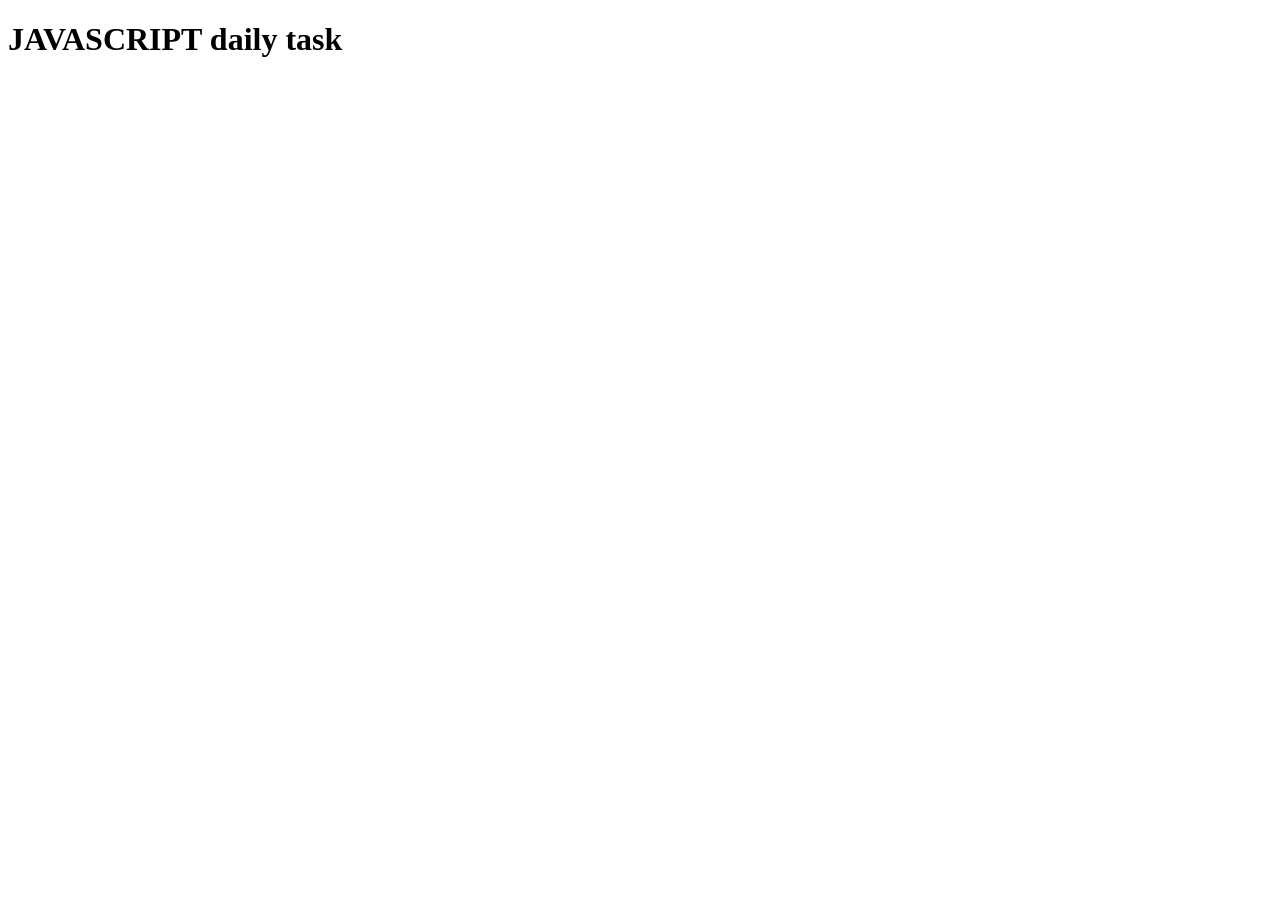
<file: day1/index.html>
<!DOCTYPE html>
<html lang="en">
<head>
    <meta charset="UTF-8">
    <meta name="viewport" content="width=device-width, initial-scale=1.0">
    <title>JAVASCRIPT DAY 1</title>
</head>
<body>
    <H1>JAVASCRIPT daily task</H1>

    <script src="js/scriptjs.js"></script>
</body>
</html>
</file>
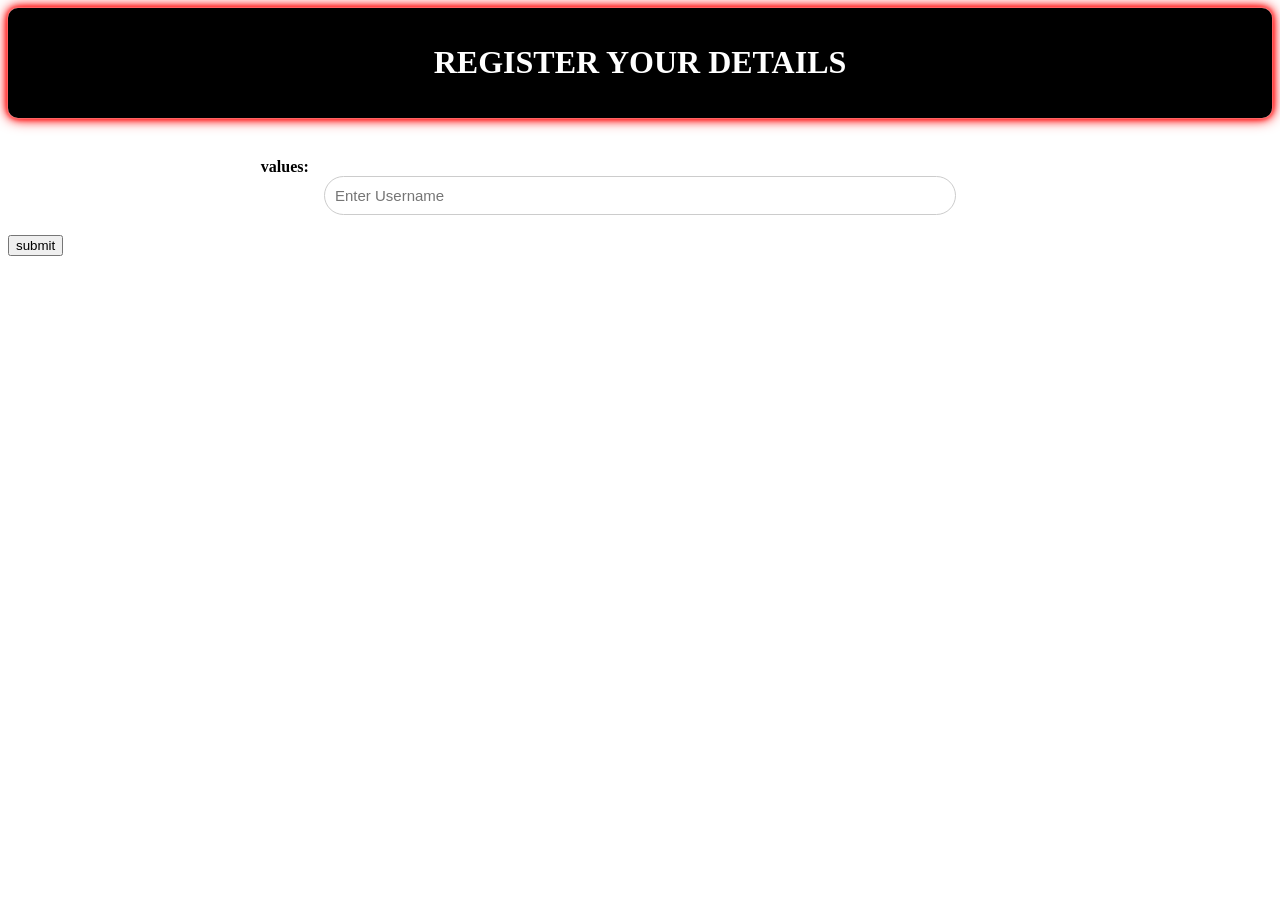
<file: day10/index.html>
<!DOCTYPE html>
<html>
  <head>
    <meta charset="utf-8" />
    <meta name="viewport" content="width=device-width, initial-scale=1" />
    <title>BILLING DESK</title>

    <link rel="stylesheet" type="text/css" href="stylesfom.css" />
  </head>
  <body>
    <div class="headform">
      <h1>REGISTER YOUR DETAILS</h1>
    </div>

    <label><b>values:</b></label>
    <input
      type="text"
      id="txvalue"
      name="username"
      value=""
      placeholder="Enter Username"
      required
    />

    <input
      type="submit"
      id="submit"
      name="submit"
      value="submit"
      onclick="loop()"
    />

    <script src="js/script.js"></script>
  </body>
</html>
</file>
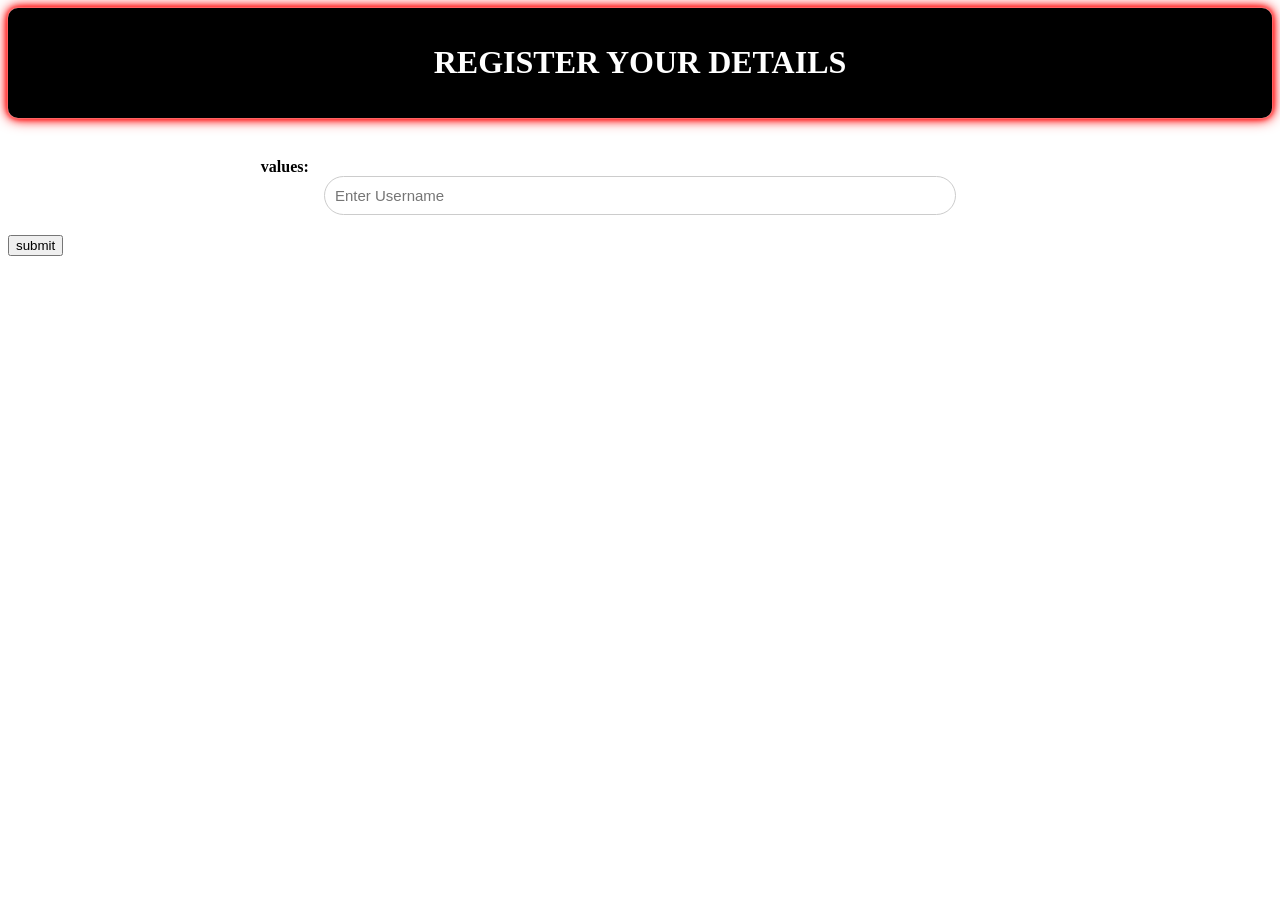
<file: day11/index.html>
<!DOCTYPE html>
<html>
  <head>
    <meta charset="utf-8" />
    <meta name="viewport" content="width=device-width, initial-scale=1" />
    <title>BILLING DESK</title>

    <link rel="stylesheet" type="text/css" href="stylesfom.css" />
    
  </head>
  <body>

      <div class="headform">
        <h1>REGISTER YOUR DETAILS</h1>
      </div>

      <label><b>values:</b></label>
      <input
        type="text"
        id="txvalue"
        name="username"
        value=""
        placeholder="Enter Username"
        required
      />

      <input
        type="submit"
        id="submit"
        name="submit"
        value="submit"
        onclick="loop()"

      />

    
   

    <script src="js/scriptjs.js"></script>
  </body>
</html>
</file>
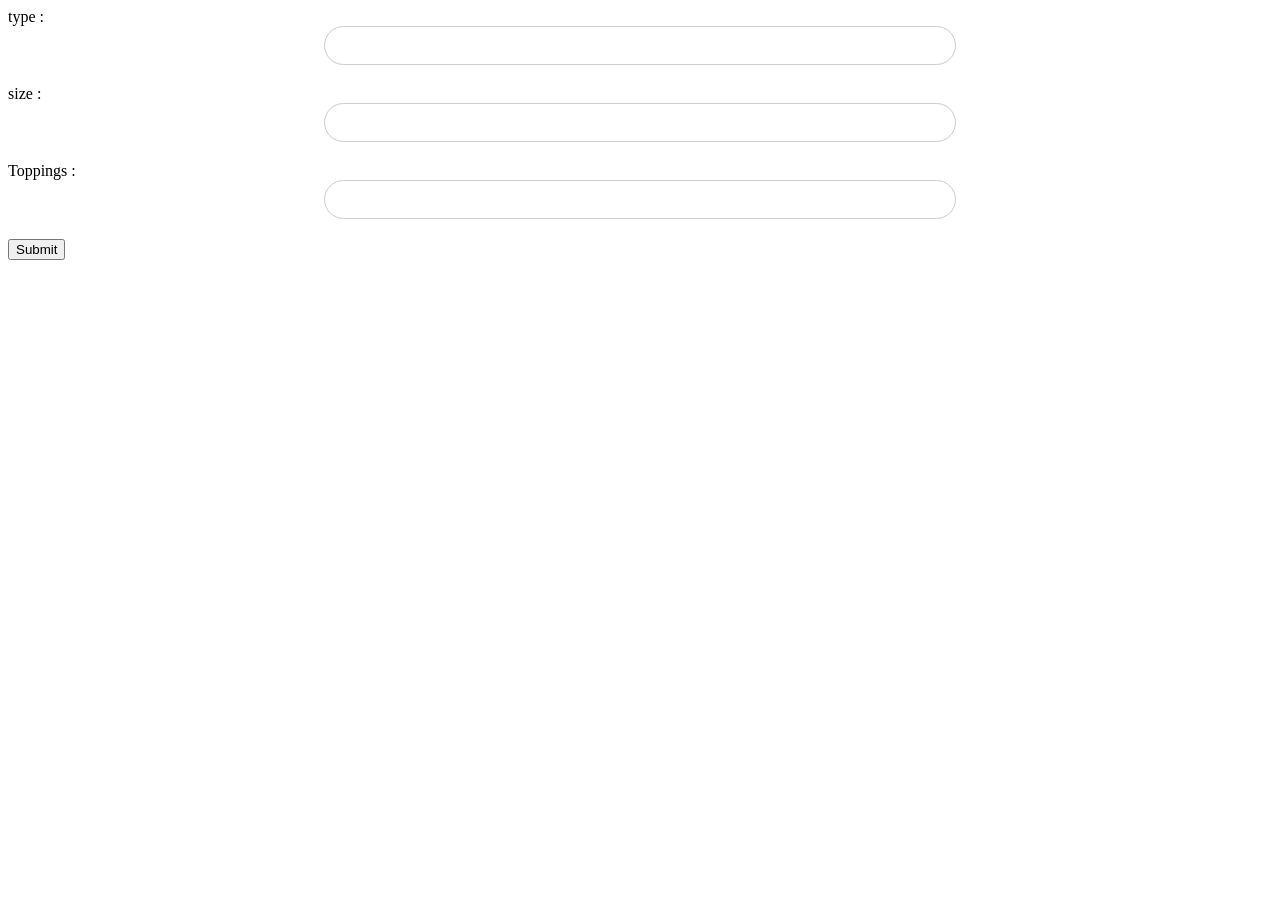
<file: day12/index.html>
<!DOCTYPE html>
<html>
  <head>
    <meta charset="utf-8" />
    <meta name="viewport" content="width=device-width, initial-scale=1" />
    <title>BILLING DESK</title>

    <link rel="stylesheet" type="text/css" href="stylesfom.css" />
  </head>
  <body>
    type : <input type="text" id="pizzatype" /> size :
    <input type="text" name="" id="pizzasize" /> Toppings :
    <input type="text" name="" id="pizzatop" />

    <input type="submit" name="submit" onclick="Mypizza" />

    <p id="value"></p>
    <script src="js/scriptjs.js"></script>
  </body>
</html>
</file>
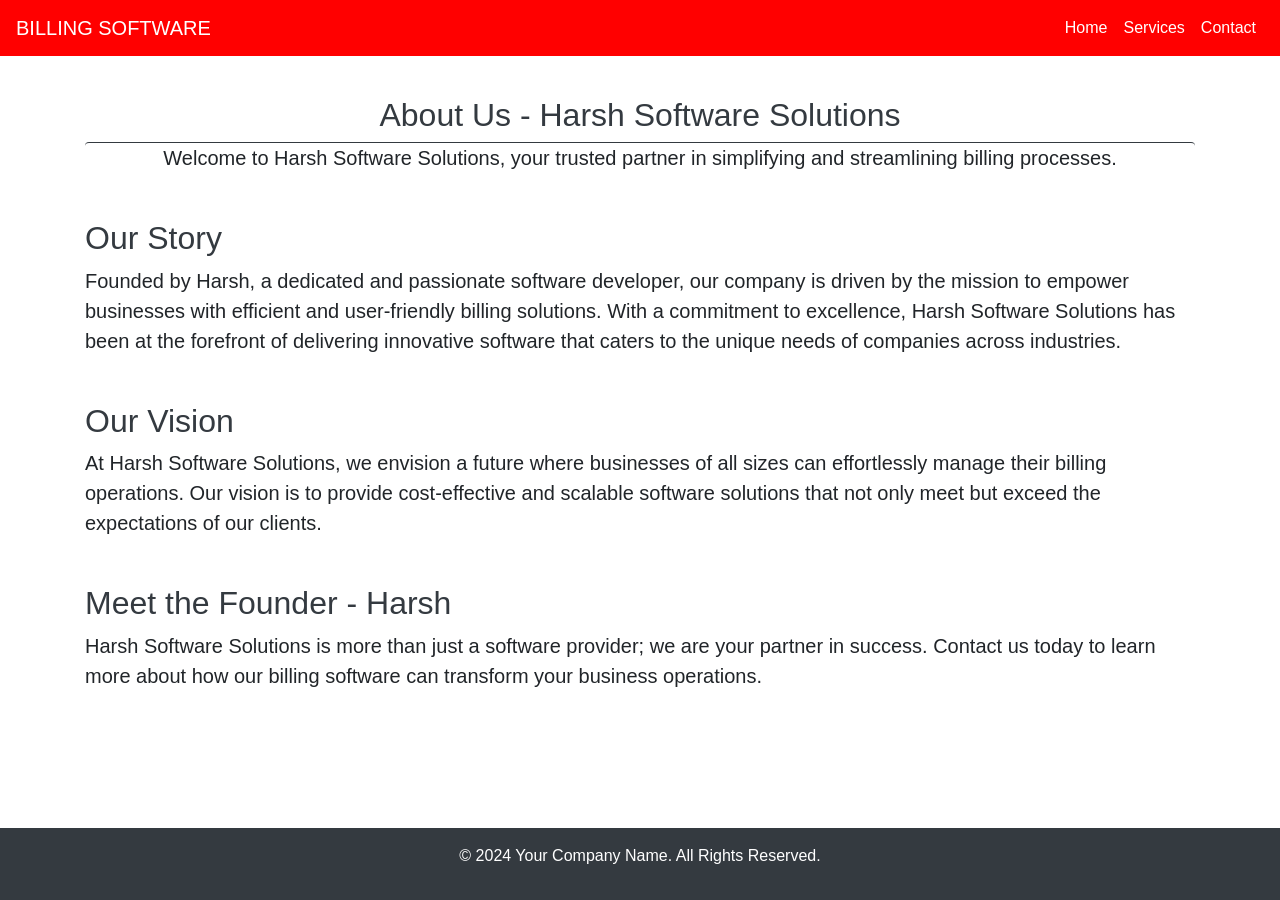
<file: day15/index.html>
<!DOCTYPE html>
<html lang="en">
<head>
    <meta charset="UTF-8">
    <meta name="viewport" content="width=device-width, initial-scale=1, shrink-to-fit=no">
    <link rel="stylesheet" href="https://stackpath.bootstrapcdn.com/bootstrap/4.5.2/css/bootstrap.min.css">
    <title>About Us</title>
    <style>
        body {
            background-color: #ffffff;
        }
        .navbar {
            background-color: #ff0000;
        }
        .navbar-brand, .navbar-nav .nav-link {
            color: #fff !important;
        }
        .navbar-nav, .nav-link:hover{
            color: #000000 !important;;
        }
        .about-us-section {
            background-color: #ffffff;
           padding: 40px 0;
        }

        .about-us-section, .row{
            gap: 30px;
        }

        .footer {
            background-color: #343a40;
            color: #ffffff;
        }
    </style>
</head>
<body>

<!-- Navbar -->
<nav class="navbar navbar-expand-lg navbar-light">
    <a class="navbar-brand" href="#">BILLING SOFTWARE</a>
    <button class="navbar-toggler" type="button" data-toggle="collapse" data-target="#navbarNav" aria-controls="navbarNav" aria-expanded="false" aria-label="Toggle navigation">
        <span class="navbar-toggler-icon"></span>
    </button>
    <div class="collapse navbar-collapse" id="navbarNav">
        <ul class="navbar-nav ml-auto">
            <li class="nav-item active">
                <a class="nav-link" href="#">Home <span class="sr-only">(current)</span></a>
            </li>
            <li class="nav-item">
                <a class="nav-link" href="#">Services</a>
            </li>
            <li class="nav-item">
                <a class="nav-link" href="#">Contact</a>
            </li>
        </ul>
    </div>
</nav>

<!-- About Us Section -->
<div class="container-fluid about-us-section">
    <div class="container">
        <div class="row ">
            <div class="col-lg-12 text-center ">
                <h2 class="text-dark">About Us - Harsh Software Solutions</h2>
                <p class="lead rounded border-top border-dark">Welcome to Harsh Software Solutions, your trusted partner in simplifying and streamlining billing processes.</p>
            </div>
            <div class="col-lg-12 text-center ">
                <h2 class="text-dark text-left">Our Story</h2>
                <p class="lead text-left">Founded by Harsh, a dedicated and passionate software developer, our company is driven by the mission to empower businesses with efficient and user-friendly billing solutions. With a commitment to excellence, Harsh Software Solutions has been at the forefront of delivering innovative software that caters to the unique needs of companies across industries.</p>
            </div>
            <div class="col-lg-12 text-center ">
                <h2 class="text-dark text-left">Our Vision</h2>
                <p class="lead text-left">At Harsh Software Solutions, we envision a future where businesses of all sizes can effortlessly manage their billing operations. Our vision is to provide cost-effective and scalable software solutions that not only meet but exceed the expectations of our clients.</p>
            </div>
            <div class="col-lg-12 text-center ">
                <h2 class="text-dark text-left">Meet the Founder - Harsh</h2>
                <p class="lead text-left">Harsh Software Solutions is more than just a software provider; we are your partner in success. Contact us today to learn more about how our billing software can transform your business operations.</p>
            </div>
        </div>
    </div>
</div>

<!-- Footer -->
<footer class="text-center py-3 footer fixed-bottom">
    <p>&copy; 2024 Your Company Name. All Rights Reserved.</p>
</footer>

<!-- Bootstrap JS and Popper.js -->
<script src="https://code.jquery.com/jquery-3.5.1.slim.min.js"></script>
<script src="https://cdn.jsdelivr.net/npm/@popperjs/core@2.11.6/dist/umd/popper.min.js"></script>
<script src="https://stackpath.bootstrapcdn.com/bootstrap/4.5.2/js/bootstrap.min.js"></script>

</body>
</html>
</file>
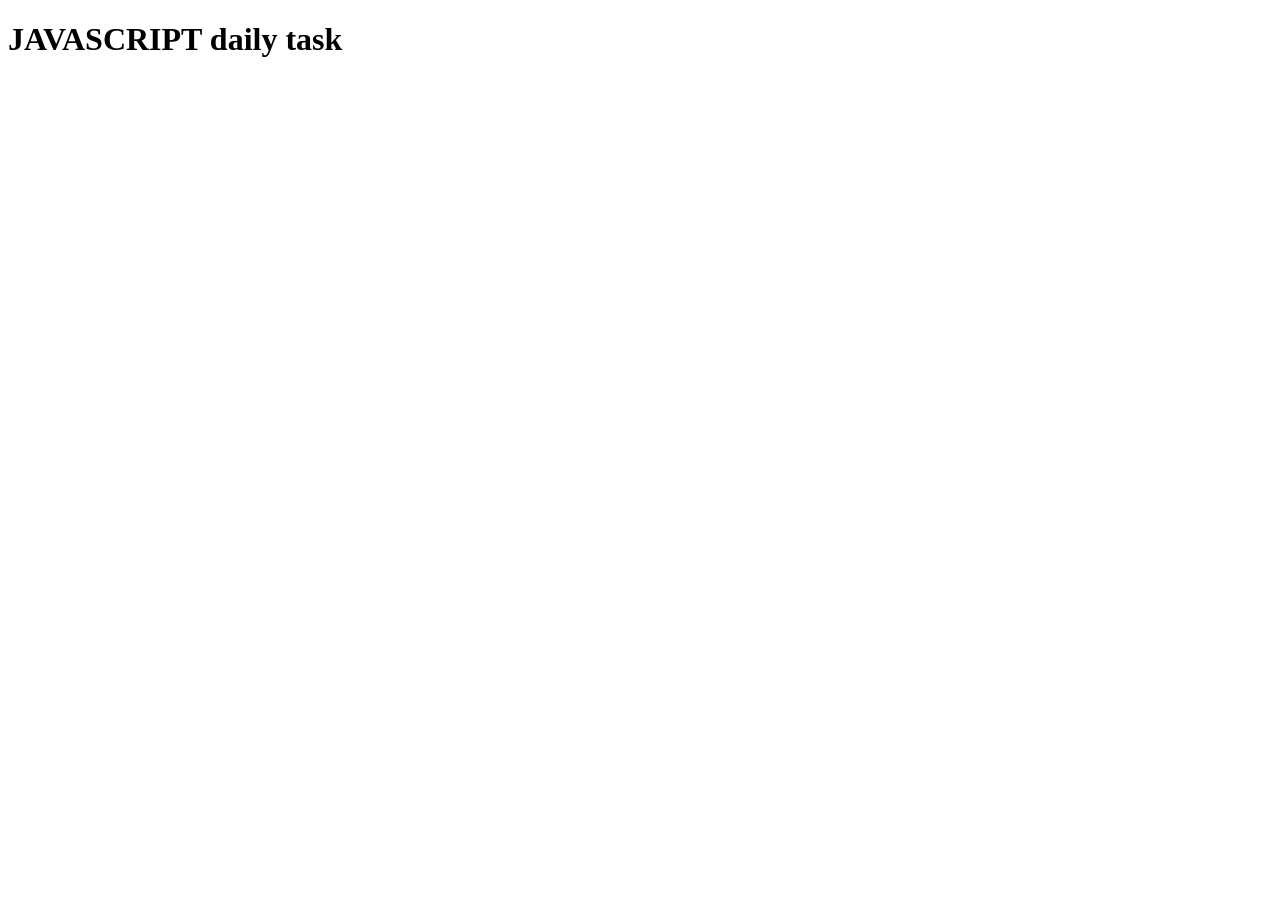
<file: day3/index.html>
<!DOCTYPE html>
<html lang="en">
<head>
    <meta charset="UTF-8">
    <meta name="viewport" content="width=device-width, initial-scale=1.0">
    <title>JAVASCRIPT DAY 3</title>
</head>
<body>
    <H1>JAVASCRIPT daily task</H1>

    <script src="js/scriptjs.js"></script>
</body>
</html>
</file>
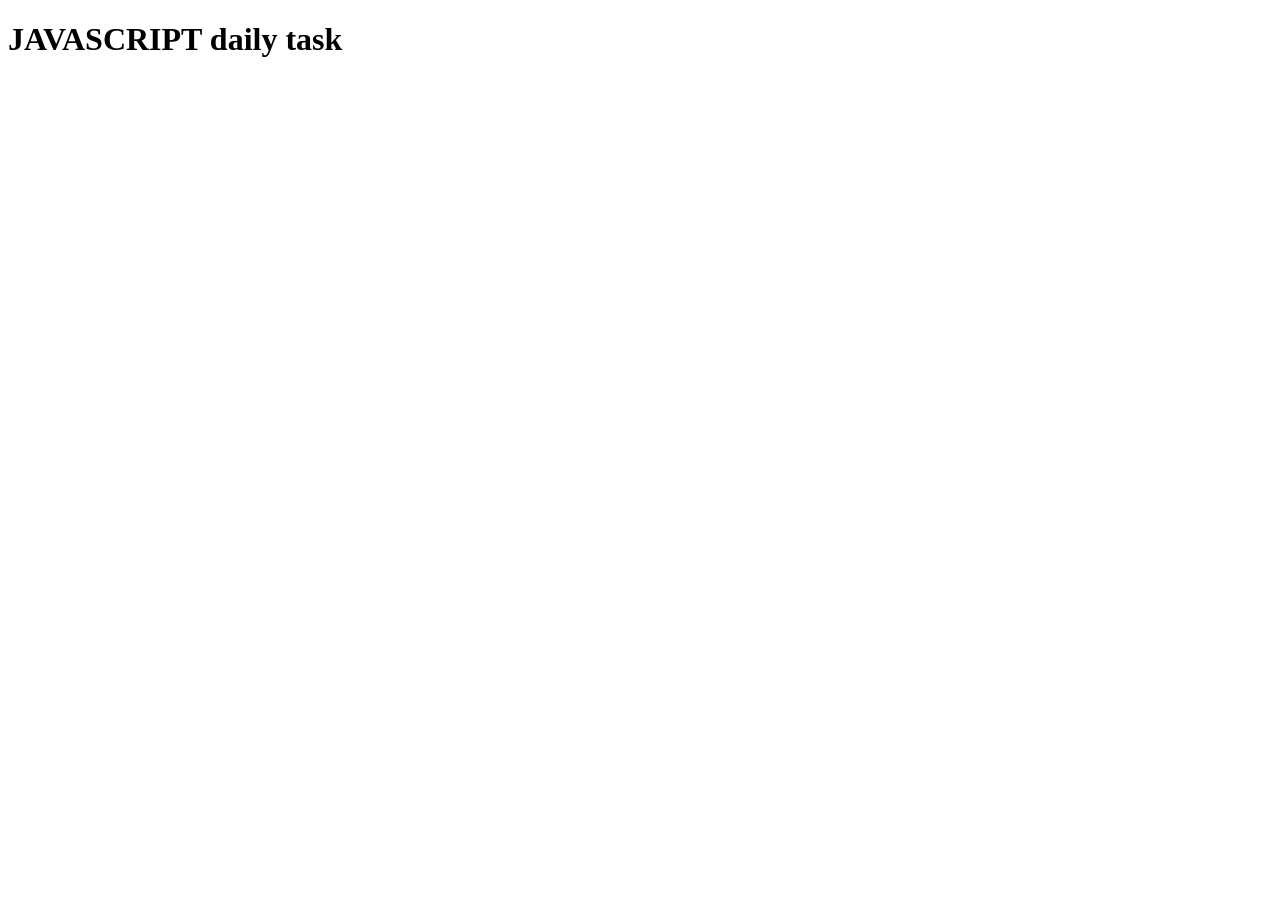
<file: day5/index.html>
<!DOCTYPE html>
<html lang="en">
<head>
    <meta charset="UTF-8">
    <meta name="viewport" content="width=device-width, initial-scale=1.0">
    <title>JAVASCRIPT DAY 5</title>
</head>
<body>
    <H1>JAVASCRIPT daily task</H1>

    <script src="js/scriptjs.js"></script>
</body>
</html>
</file>
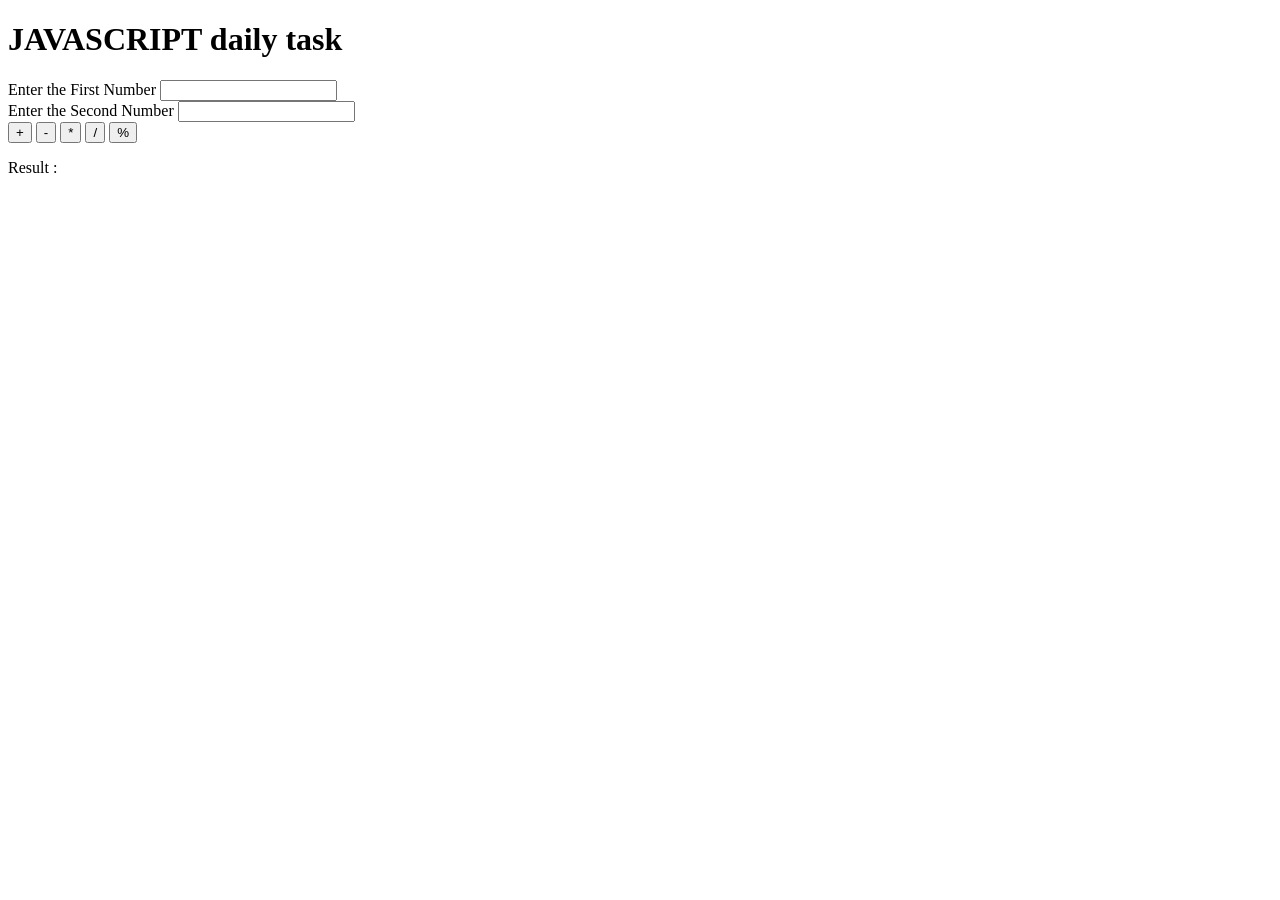
<file: day6/index.html>
<!DOCTYPE html>
<html lang="en">
<head>
    <meta charset="UTF-8">
    <meta name="viewport" content="width=device-width, initial-scale=1.0">
    <title>JAVASCRIPT DAY 6</title>
</head>
<body>
    <H1>JAVASCRIPT daily task</H1>
<form action="" onsubmit="calculate(event)">
    <label for="num1">Enter the First Number</label>
    <input type="number" id="num1"><br>
    <label for="num2">Enter the Second Number</label>
    <input type="number" id="num2"><br>
    <button onclick="calculation('+')">+</button>
    <button onclick="calculation('-')">-</button>
    <button onclick="calculation('*')">*</button>
    <button onclick="calculation('/')">/</button>
    <button onclick="calculation('%')">%</button>

    <p>Result : <span id="result"></span></p>
</form>

    <script src="js/scriptjs.js"></script>
</body>
</html>
</file>
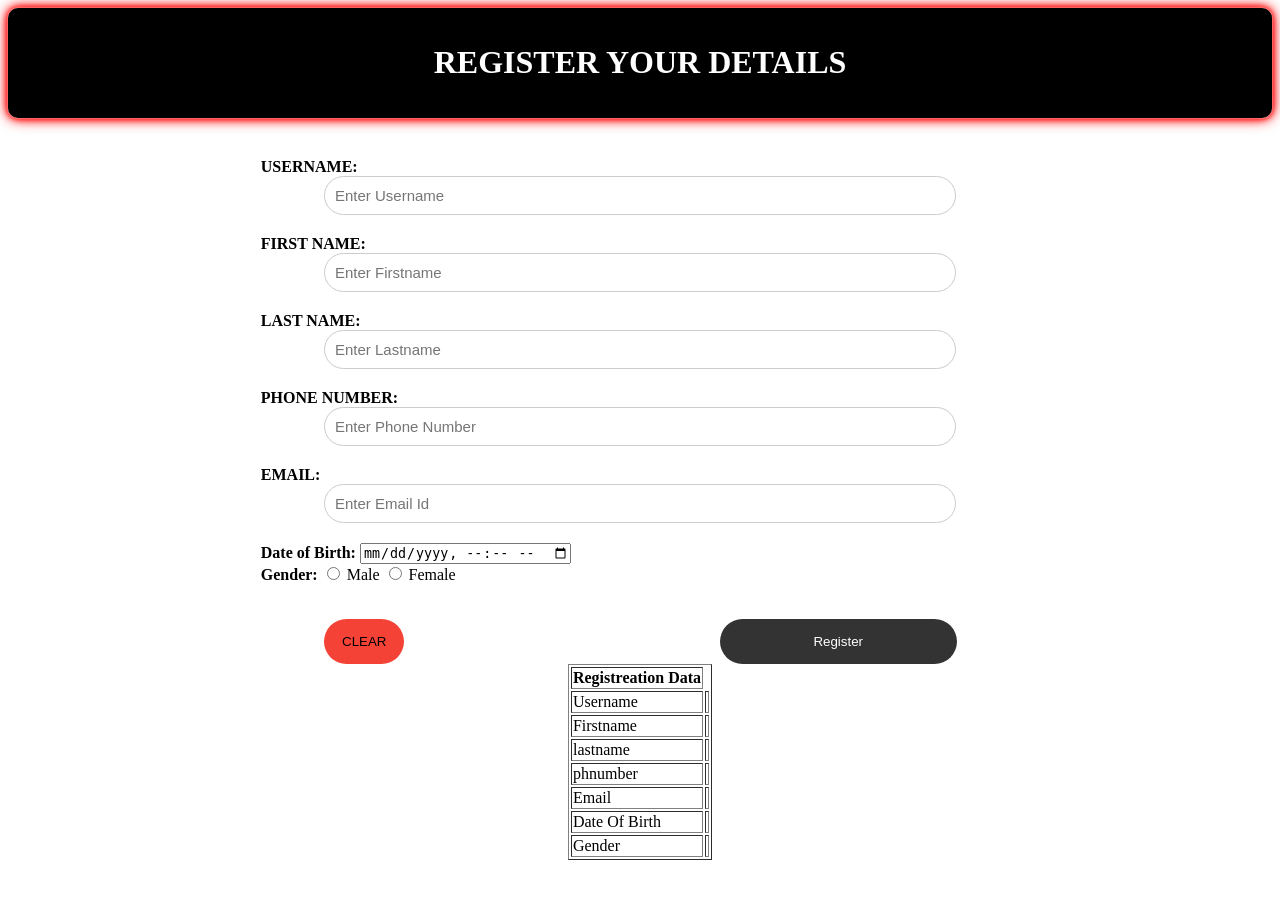
<file: day7/index.html>
<!DOCTYPE html>
<html>
  <head>
    <meta charset="utf-8" />
    <meta name="viewport" content="width=device-width, initial-scale=1" />
    <title>BILLING DESK</title>

    <link rel="stylesheet" type="text/css" href="stylesfom.css" />
    
  </head>
  <body>

      <div class="headform">
        <h1>REGISTER YOUR DETAILS</h1>
      </div>

      <label><b>USERNAME:</b></label>
      <input
        type="text"
        id="txusername"
        name="username"
        value=""
        placeholder="Enter Username"
        required
      />

      <label><b>FIRST NAME:</b></label>
      <input type="text"
        id="txfirstname"
        name="firstname"
        value=""
        placeholder="Enter Firstname"
        required
      />

      <label><b>LAST NAME:</b></label>
      <input
        type="text"
        id="txlastname"
        name="lastname"
        value=""
        placeholder="Enter Lastname"
        required
      />

      <label><b>PHONE NUMBER:</b></label>
      <input
        type="number"
        id="txphnumber"
        value=""
        name="phone"
        maxlength="13"
        placeholder="Enter Phone Number"
        required
      />

      <label><b>EMAIL:</b></label>
      <input
        type="email"
        name="txemail"
        value=""
        id="txemail"
        placeholder="Enter Email Id"
        required
      />

      <label><b>Date of Birth:</b></label>
      <input
        type="datetime-local"
        name="txdob"
        value=""
        id="txdob"
        placeholder="Enter dob"
        required
      /><br>

      <label><b>Gender:</b></label>
      <input
        type="radio"
        name="gender"
        value="Male"
        id="txmale"
        required
      >
      Male </input>

      <input
        type="radio"
        name="gender"
        value="female"
        id="txfemale"
        required
      >
      Female </input>




      <div class="btn">
        <button type="reset" name="clear">CLEAR</button>
        <button type="submit" onclick="register()">
         Register
        </button>
      </div>
 
        <table border="1px" align="CENTER">
          <tr>
            <th>Registreation Data</th>
          </tr>
          <tr>
            <td>Username</td>
            <td id="username"></td>
          </tr>
          <tr>
            <td>Firstname</td>
            <td id="firstname"></td>
          </tr>
          <tr>
            <td>lastname</td>
            <td id="lastname"></td>
          </tr>
          <tr>
            <td>phnumber</td>
            <td id="phnumber"></td>
          </tr>
          <tr>
            <td>Email</td>
            <td id="email"></td>
          </tr>
          <tr>
            <td>Date Of Birth</td>
            <td id="dob"></td>
          </tr>

          <tr>
            <td>Gender</td>
            <td id="gender"></td>
          </tr>

        </table>
      </body>
    </html> 
    
   
    

    <script src="js/scriptjs.js"></script>
  </body>
</html>
</file>
<file: day10/stylesfom.css>
img{
	width: 5%;
	height: 5%;
}
.head{
	display: flex;
	gap:20px;
	justify-content: center;
	place-items: center;
	background-color: #ff0000;
}
ul{
	
	overflow: hidden;
	background-color: black;
	padding: 0;
	list-style-type: none;
	margin-top: 0px;
}
li{
	float: left;
}
li a{
	display: block;
	text-decoration: none;
	justify-content: center;
	padding: 20px 20px;
	color: white;
	transition: background-color 1s ease-out 50ms	
}
.lastchild{
	float: right;
}
li a:hover{
	margin:  10px auto;
	background-color: red;
	border-radius: 30px;
	padding: 10px 20px;	

}
a{
	 border: 0px solid;
  overflow: hidden;
  position: relative;
  
  span {
    z-index: 20;
  }
  
  &:after {
    background: #fff;
    content: "";
    height: 155px;
    left: -75px;
    opacity: .2;
    position: absolute;
    top: -50px;
    transform: rotate(35deg);
    transition: all 300ms cubic-bezier(0.19, 1, 0.22, 1);
    width: 50px;
    z-index: -10;
  }

a:hover{
	
	  &:after {
    left: 120%;
    transition: all 300ms cubic-bezier(0.19, 1, 0.22, 1);
  } 

}
form{
	border: 0px solid black;
	
	padding: 20px;
}


.headform{
	text-align: center;
	display:flex;
    flex-direction: column;
}

img{
	width: 50px;
}

 img:hover {
       cursor: pointer;
       
   }
   input[type=submit] {
       display: none;
   }
}
form{
	border: 0px solid black;
	
	padding: 20px;
}
.headform{
	text-align: center;
	display:flex;
    flex-direction: column;
}
.mainform {
    width: 50%;
    margin: 0 auto;
}
form{
    background-color: #ffffff;
	border-radius: 10px;
	padding: 20px;
	margin-top: 10px;
	max-width: 600px;
	margin-left: auto;
	margin-right: auto;
    
}
.headform {
    text-align: center;
    margin-bottom: 40px;
    border: 0px solid ;
    border-radius: 10px;
    background-color: black;
    color: white;
    box-shadow: 0 0 2px #fff, 0 0 5px red, 0 0 10px red, 0 0 15px red;
    animation: neon-border 1s infinite alternate;
    padding: 15px;
}
@keyframes neon-border {
    from {
        box-shadow: 0 0 10px #fff, 0 0 15wpx #fff, 0 0 20px #fff, 0 0 25px #fff;
    }
    to {
        box-shadow: 0 0 10px red, 0 0 20px red, 0 0 25px red, 0 0 30px red;
    }
}
label{
    margin-left: 20%;
}
input[type=text],input[type=password],input[type=email],input[type=number] {
    display: block;
    width: 50%;
    padding: 10px;
    margin-bottom: 20px;
    font-size: 15px;
    margin-left: 25%;
    border: 1px solid #ccc;
    box-sizing: border-box;
    border-radius: 100px;
}
input[type=checkbox]{
    margin-bottom:20px auto; 
	margin-left: 20%; 
}
.chek1 label{
	margin-left: 0;
}
.btn{
    display: flex;
    margin-top: 35px;
	margin-left: 25%;
}
button[type="submit"] {
    display: block;
    background-color: #333;
    color: #fff;
    padding: 15px;
	text-align: center;
    margin-left: auto;
    margin-right: auto;
    border: none;
    cursor: pointer;
    width: 25%;
    border-radius: 50px;
}
.btn a{
	text-decoration: none;
	color: white;
}
button[type=reset] {
    width: auto;
    padding: 10px 18px;
    background-color: #f44336;
    border-radius: 4px;
    border: none;
    cursor: pointer;
    float: left;
    border-radius: 50px;
}
button[type="submit"]:hover {
    background-color: red;
    margin-top: auto;
 }

 .passclass input{
    display: inline-table;   
 }

 .passclass .box{
    margin: 0;
 }
</file>
<file: day11/stylesfom.css>
img{
	width: 5%;
	height: 5%;
}
.head{
	display: flex;
	gap:20px;
	justify-content: center;
	place-items: center;
	background-color: #ff0000;
}
ul{
	
	overflow: hidden;
	background-color: black;
	padding: 0;
	list-style-type: none;
	margin-top: 0px;
}
li{
	float: left;
}
li a{
	display: block;
	text-decoration: none;
	justify-content: center;
	padding: 20px 20px;
	color: white;
	transition: background-color 1s ease-out 50ms	
}
.lastchild{
	float: right;
}
li a:hover{
	margin:  10px auto;
	background-color: red;
	border-radius: 30px;
	padding: 10px 20px;	

}
a{
	 border: 0px solid;
  overflow: hidden;
  position: relative;
  
  span {
    z-index: 20;
  }
  
  &:after {
    background: #fff;
    content: "";
    height: 155px;
    left: -75px;
    opacity: .2;
    position: absolute;
    top: -50px;
    transform: rotate(35deg);
    transition: all 300ms cubic-bezier(0.19, 1, 0.22, 1);
    width: 50px;
    z-index: -10;
  }

a:hover{
	
	  &:after {
    left: 120%;
    transition: all 300ms cubic-bezier(0.19, 1, 0.22, 1);
  } 

}
form{
	border: 0px solid black;
	
	padding: 20px;
}


.headform{
	text-align: center;
	display:flex;
    flex-direction: column;
}

img{
	width: 50px;
}

 img:hover {
       cursor: pointer;
       
   }
   input[type=submit] {
       display: none;
   }
}
form{
	border: 0px solid black;
	
	padding: 20px;
}
.headform{
	text-align: center;
	display:flex;
    flex-direction: column;
}
.mainform {
    width: 50%;
    margin: 0 auto;
}
form{
    background-color: #ffffff;
	border-radius: 10px;
	padding: 20px;
	margin-top: 10px;
	max-width: 600px;
	margin-left: auto;
	margin-right: auto;
    
}
.headform {
    text-align: center;
    margin-bottom: 40px;
    border: 0px solid ;
    border-radius: 10px;
    background-color: black;
    color: white;
    box-shadow: 0 0 2px #fff, 0 0 5px red, 0 0 10px red, 0 0 15px red;
    animation: neon-border 1s infinite alternate;
    padding: 15px;
}
@keyframes neon-border {
    from {
        box-shadow: 0 0 10px #fff, 0 0 15wpx #fff, 0 0 20px #fff, 0 0 25px #fff;
    }
    to {
        box-shadow: 0 0 10px red, 0 0 20px red, 0 0 25px red, 0 0 30px red;
    }
}
label{
    margin-left: 20%;
}
input[type=text],input[type=password],input[type=email],input[type=number] {
    display: block;
    width: 50%;
    padding: 10px;
    margin-bottom: 20px;
    font-size: 15px;
    margin-left: 25%;
    border: 1px solid #ccc;
    box-sizing: border-box;
    border-radius: 100px;
}
input[type=checkbox]{
    margin-bottom:20px auto; 
	margin-left: 20%; 
}
.chek1 label{
	margin-left: 0;
}
.btn{
    display: flex;
    margin-top: 35px;
	margin-left: 25%;
}
button[type="submit"] {
    display: block;
    background-color: #333;
    color: #fff;
    padding: 15px;
	text-align: center;
    margin-left: auto;
    margin-right: auto;
    border: none;
    cursor: pointer;
    width: 25%;
    border-radius: 50px;
}
.btn a{
	text-decoration: none;
	color: white;
}
button[type=reset] {
    width: auto;
    padding: 10px 18px;
    background-color: #f44336;
    border-radius: 4px;
    border: none;
    cursor: pointer;
    float: left;
    border-radius: 50px;
}
button[type="submit"]:hover {
    background-color: red;
    margin-top: auto;
 }

 .passclass input{
    display: inline-table;   
 }

 .passclass .box{
    margin: 0;
 }
</file>
<file: day12/stylesfom.css>
img{
	width: 5%;
	height: 5%;
}
.head{
	display: flex;
	gap:20px;
	justify-content: center;
	place-items: center;
	background-color: #ff0000;
}
ul{
	
	overflow: hidden;
	background-color: black;
	padding: 0;
	list-style-type: none;
	margin-top: 0px;
}
li{
	float: left;
}
li a{
	display: block;
	text-decoration: none;
	justify-content: center;
	padding: 20px 20px;
	color: white;
	transition: background-color 1s ease-out 50ms	
}
.lastchild{
	float: right;
}
li a:hover{
	margin:  10px auto;
	background-color: red;
	border-radius: 30px;
	padding: 10px 20px;	

}
a{
	 border: 0px solid;
  overflow: hidden;
  position: relative;
  
  span {
    z-index: 20;
  }
  
  &:after {
    background: #fff;
    content: "";
    height: 155px;
    left: -75px;
    opacity: .2;
    position: absolute;
    top: -50px;
    transform: rotate(35deg);
    transition: all 300ms cubic-bezier(0.19, 1, 0.22, 1);
    width: 50px;
    z-index: -10;
  }

a:hover{
	
	  &:after {
    left: 120%;
    transition: all 300ms cubic-bezier(0.19, 1, 0.22, 1);
  } 

}
form{
	border: 0px solid black;
	
	padding: 20px;
}


.headform{
	text-align: center;
	display:flex;
    flex-direction: column;
}

img{
	width: 50px;
}

 img:hover {
       cursor: pointer;
       
   }
   input[type=submit] {
       display: none;
   }
}
form{
	border: 0px solid black;
	
	padding: 20px;
}
.headform{
	text-align: center;
	display:flex;
    flex-direction: column;
}
.mainform {
    width: 50%;
    margin: 0 auto;
}
form{
    background-color: #ffffff;
	border-radius: 10px;
	padding: 20px;
	margin-top: 10px;
	max-width: 600px;
	margin-left: auto;
	margin-right: auto;
    
}
.headform {
    text-align: center;
    margin-bottom: 40px;
    border: 0px solid ;
    border-radius: 10px;
    background-color: black;
    color: white;
    box-shadow: 0 0 2px #fff, 0 0 5px red, 0 0 10px red, 0 0 15px red;
    animation: neon-border 1s infinite alternate;
    padding: 15px;
}
@keyframes neon-border {
    from {
        box-shadow: 0 0 10px #fff, 0 0 15wpx #fff, 0 0 20px #fff, 0 0 25px #fff;
    }
    to {
        box-shadow: 0 0 10px red, 0 0 20px red, 0 0 25px red, 0 0 30px red;
    }
}
label{
    margin-left: 20%;
}
input[type=text],input[type=password],input[type=email],input[type=number] {
    display: block;
    width: 50%;
    padding: 10px;
    margin-bottom: 20px;
    font-size: 15px;
    margin-left: 25%;
    border: 1px solid #ccc;
    box-sizing: border-box;
    border-radius: 100px;
}
input[type=checkbox]{
    margin-bottom:20px auto; 
	margin-left: 20%; 
}
.chek1 label{
	margin-left: 0;
}
.btn{
    display: flex;
    margin-top: 35px;
	margin-left: 25%;
}
button[type="submit"] {
    display: block;
    background-color: #333;
    color: #fff;
    padding: 15px;
	text-align: center;
    margin-left: auto;
    margin-right: auto;
    border: none;
    cursor: pointer;
    width: 25%;
    border-radius: 50px;
}
.btn a{
	text-decoration: none;
	color: white;
}
button[type=reset] {
    width: auto;
    padding: 10px 18px;
    background-color: #f44336;
    border-radius: 4px;
    border: none;
    cursor: pointer;
    float: left;
    border-radius: 50px;
}
button[type="submit"]:hover {
    background-color: red;
    margin-top: auto;
 }

 .passclass input{
    display: inline-table;   
 }

 .passclass .box{
    margin: 0;
 }
</file>
<file: day7/stylesfom.css>
img{
	width: 5%;
	height: 5%;
}
.head{
	display: flex;
	gap:20px;
	justify-content: center;
	place-items: center;
	background-color: #ff0000;
}
ul{
	
	overflow: hidden;
	background-color: black;
	padding: 0;
	list-style-type: none;
	margin-top: 0px;
}
li{
	float: left;
}
li a{
	display: block;
	text-decoration: none;
	justify-content: center;
	padding: 20px 20px;
	color: white;
	transition: background-color 1s ease-out 50ms	
}
.lastchild{
	float: right;
}
li a:hover{
	margin:  10px auto;
	background-color: red;
	border-radius: 30px;
	padding: 10px 20px;	

}
a{
	 border: 0px solid;
  overflow: hidden;
  position: relative;
  
  span {
    z-index: 20;
  }
  
  &:after {
    background: #fff;
    content: "";
    height: 155px;
    left: -75px;
    opacity: .2;
    position: absolute;
    top: -50px;
    transform: rotate(35deg);
    transition: all 300ms cubic-bezier(0.19, 1, 0.22, 1);
    width: 50px;
    z-index: -10;
  }

a:hover{
	
	  &:after {
    left: 120%;
    transition: all 300ms cubic-bezier(0.19, 1, 0.22, 1);
  } 

}
form{
	border: 0px solid black;
	
	padding: 20px;
}


.headform{
	text-align: center;
	display:flex;
    flex-direction: column;
}

img{
	width: 50px;
}

 img:hover {
       cursor: pointer;
       
   }
   input[type=submit] {
       display: none;
   }
}
form{
	border: 0px solid black;
	
	padding: 20px;
}
.headform{
	text-align: center;
	display:flex;
    flex-direction: column;
}
.mainform {
    width: 50%;
    margin: 0 auto;
}
form{
    background-color: #ffffff;
	border-radius: 10px;
	padding: 20px;
	margin-top: 10px;
	max-width: 600px;
	margin-left: auto;
	margin-right: auto;
    
}
.headform {
    text-align: center;
    margin-bottom: 40px;
    border: 0px solid ;
    border-radius: 10px;
    background-color: black;
    color: white;
    box-shadow: 0 0 2px #fff, 0 0 5px red, 0 0 10px red, 0 0 15px red;
    animation: neon-border 1s infinite alternate;
    padding: 15px;
}
@keyframes neon-border {
    from {
        box-shadow: 0 0 10px #fff, 0 0 15wpx #fff, 0 0 20px #fff, 0 0 25px #fff;
    }
    to {
        box-shadow: 0 0 10px red, 0 0 20px red, 0 0 25px red, 0 0 30px red;
    }
}
label{
    margin-left: 20%;
}
input[type=text],input[type=password],input[type=email],input[type=number] {
    display: block;
    width: 50%;
    padding: 10px;
    margin-bottom: 20px;
    font-size: 15px;
    margin-left: 25%;
    border: 1px solid #ccc;
    box-sizing: border-box;
    border-radius: 100px;
}
input[type=checkbox]{
    margin-bottom:20px auto; 
	margin-left: 20%; 
}
.chek1 label{
	margin-left: 0;
}
.btn{
    display: flex;
    margin-top: 35px;
	margin-left: 25%;
}
button[type="submit"] {
    display: block;
    background-color: #333;
    color: #fff;
    padding: 15px;
	text-align: center;
    margin-left: auto;
    margin-right: auto;
    border: none;
    cursor: pointer;
    width: 25%;
    border-radius: 50px;
}
.btn a{
	text-decoration: none;
	color: white;
}
button[type=reset] {
    width: auto;
    padding: 10px 18px;
    background-color: #f44336;
    border-radius: 4px;
    border: none;
    cursor: pointer;
    float: left;
    border-radius: 50px;
}
button[type="submit"]:hover {
    background-color: red;
    margin-top: auto;
 }

 .passclass input{
    display: inline-table;   
 }

 .passclass .box{
    margin: 0;
 }
</file>
